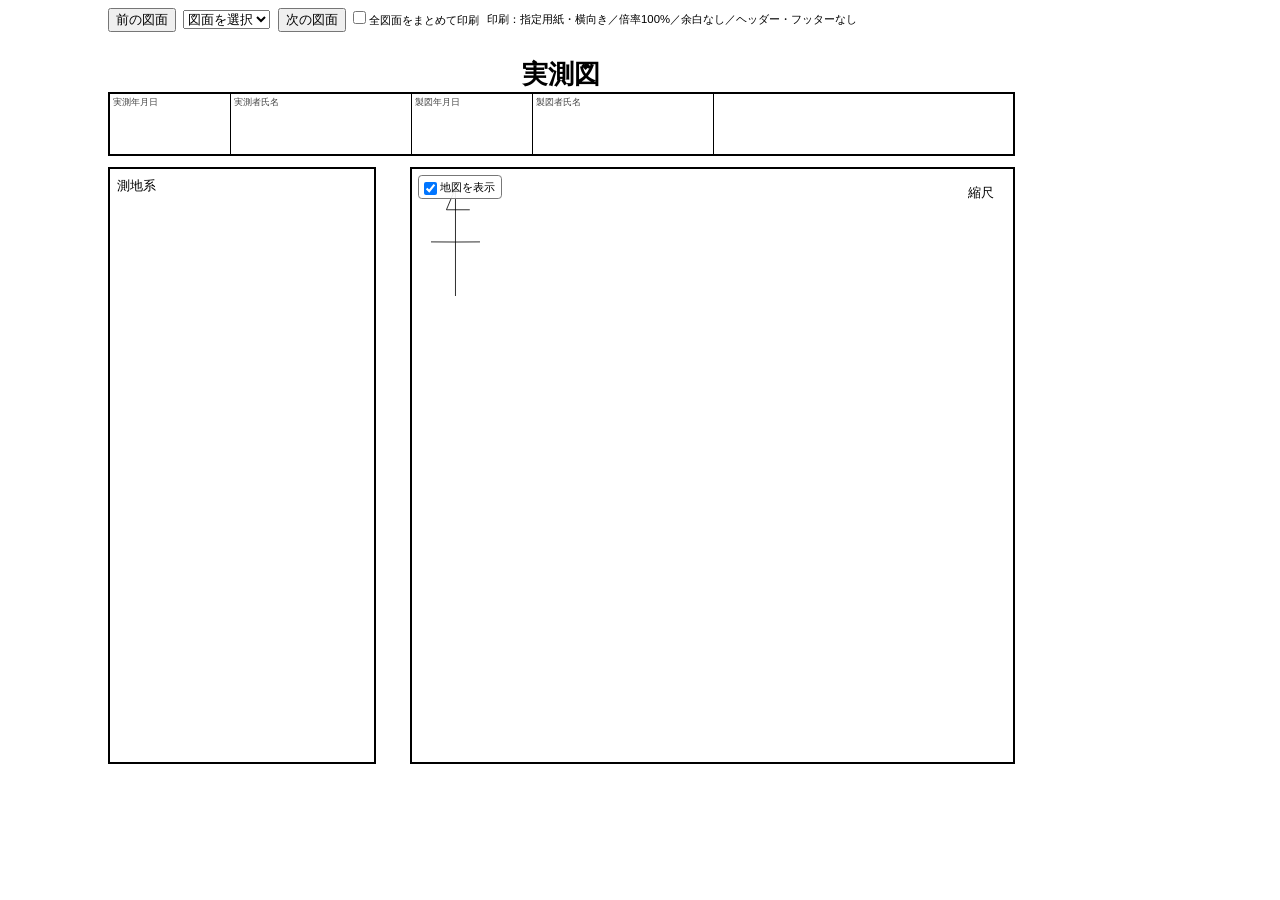
<file: html_shinsoku/index.html>
<!DOCTYPE html>
<html lang="ja">
<head>
  <meta charset="UTF-8">
  <title>sample</title>
  <link rel="stylesheet" href="asset/katex/katex.min.css">
  <link rel="stylesheet" href="asset/index.css">
</head>
<body>
  <div id="main_container">
    <h1>実測図</h1>
    <div id="zumen_select" class="print_hide">
      <button type="button" id="drawing_previous">前の図面</button>
      <select id="zumen_type">
        <option value="">図面を選択</option>
      </select>
      <button type="button" id="drawing_next">次の図面</button>
      <label><input type="checkbox" id="print_all"> 全図面をまとめて印刷</label>
      <label id="application_number_control" hidden>申請番号
        <input type="text" id="application_number_input" autocomplete="off" placeholder="例 2002-089">
      </label>
    </div>
    <div id="info_container">
      <div id="jissokudate">
        <div class="description">実測年月日</div>
        <div class="value" id="sokuryobi"></div>
      </div>
      <div id="jissokusya">
        <div class="description">実測者氏名</div>
        <div class="value">
          <div class="value1" id="sokuryojigyosha">
          </div>
          <div class="value2" id="sokuryosha">
          </div>
        </div>
      </div>
      <div id="seizudate">
        <div class="description">製図年月日</div>
        <div class="value" id="seizubi"></div>
      </div>
      <div id="seizusya">
        <div class="description">製図者氏名</div>
        <div class="value">
          <div class="value1" id="seizujigyosha">
          </div>
          <div class="value2" id="seizusha">
          </div>
        </div>
      </div>
      <div id="location">
        <div class="value">
          <div class="value1" id="sanrinshoyusha">
          </div>
          <div class="value2" id="rinshohan">
          </div>
          <div class="application-number-row" hidden>
            <span class="application-number-label">申請番号</span>
            <span id="application_number"></span>
          </div>
        </div>
      </div>
    </div>
    <div id="sub_container">
      <div id="xy_container">
        <dl id="detail">
          <div data-option-panel="mix">
            <dt class="description">外周全長</dt>
            <dd class="value"><span id="shui_length"></span>m</dd>
          </div>
          <!-- <div>
            <dt class="description">延長</dt>
            <dd class="value"><span></span>m</dd>
          </div> -->
          <div data-option-panel="mix">
            <dt class="description">面積</dt>
            <dd class="value"><span id="area"></span>m<sup>2</sup></dd>
          </div>
          <!-- <div>
            <dt class="description">幅</dt>
            <dd class="value"><span></span>m</dd>
          </div> -->
          <div id="crs_detail">
            <dt class="description">測地系&nbsp;</dt>
            <dd class="value" id="crs"></dd>
          </div>
        </dl>
        <div id="xy_updown" class="print_hide" hidden>
          <button type="button" id="xy_prev">▲</button>
          <button type="button" id="xy_next">▼</button>
        </div>
      </div>
      <div id="map_container" data-map-visible="1">
        <label id="map_visibility_control" class="print_hide" title="地図欄の表示を切り替える">
          <input type="checkbox" id="map_visibility_toggle" checked>
          <span>地図を表示</span>
        </label>
        <div id="map_detail">
          <dl>
            <div id="area2_" data-option-panel="mix">
              <dt class="description">面積&nbsp;</dt>
              <dd class="value"><span id="area2"></span>m<sup>2</sup></dd>
            </div>
            <!-- <div>
              <dt class="description">延長&nbsp;</dt>
              <dd class="value">
                m</dd>
            </div> -->
            <div id="scale_">
                <dt class="description">縮尺&nbsp;</dt>
              <dd class="value" id="scale"></dd>
            </div>
          </dl>
        </div>
        <div id="map">
          <img src="asset/houi.svg" alt="" id="houi">
          <!-- <img src="asset/shui_map.png" alt="" class="main_map" data-option-panel="shui"> -->
          <!-- <img src="asset/haisui_map.png" alt="" class="main_map" data-option-panel="haisui"> -->
          <!-- <img src="asset/mix_map.png" alt="" class="main_map" data-option-panel="mix"> -->
        </div>
        <div id="calc" data-option-panel="mix">
          <div id="calc_distance"></div>
          <div id="calc_area"></div>
        </div>
      </div>
    </div>
  </div>
  <script src="asset/katex/katex.min.js"></script>
  <script src="asset/sheet.js"></script>
</body>
</html>
</file>
<file: html_shinsoku/asset/index.css>
body, body * {
    margin: 0;
    box-sizing: border-box;
}
[hidden] {
    display: none !important;
}
h1 {
    text-align: center;
    font-size: 7mm;
    font-family: 'Yu Mincho', 'serif';
    padding-top: 15mm;
}
#zumen_select {
    position: absolute;
    top: 15mm;
    left: 30mm;
}
#main_container {
    width: 297mm;
    height: 210mm;
}
#info_container {
    width: 240mm;
    height: 17mm;
    font-family: 'Yu Mincho', 'serif';
    display: grid;
    grid-template-columns: 32mm 48mm 32mm 48mm auto;
    font-size: 3mm;
    font-family: 'Yu Mincho', 'serif';
    border: .7mm solid black;
    margin: 0 auto;
}
#info_container > div {
    border-right: .4mm solid black;
    display: flex;
    flex-direction: column;
}
#info_container > div:last-child {
    border-right: none;
}
#info_container .value {
    text-align: center;
    height: auto;
    flex: 1;
    display: flex;
    justify-content: center;
    flex-direction: column;
}
#sub_container {
    width: 240mm;
    height: 158mm;
    margin: 3mm auto 0;
    display: flex;
    justify-content: space-between;
    font-family: 'Yu Gothic', 'sans-serif';
    font-size: 3.5mm;
}
#xy_container {
    position: relative;
    width: 71mm;
    height: 100%;
    border: .7mm solid black;
    display: flex;
    flex-direction: column;
    padding: 2mm;
}
#map_container {
    width: 160mm;
    height: 100%;
    border: .7mm solid black;
    padding: 4mm;
    display: flex;
    flex-direction: column;
    justify-content: space-between;
    position: relative;
}
#map_visibility_control {
    position: absolute;
    top: 1.5mm;
    left: 1.5mm;
    z-index: 10;
    padding: 1mm 1.5mm;
    background: rgba(255, 255, 255, .9);
    border: .25mm solid #777;
    border-radius: 1mm;
    white-space: nowrap;
    cursor: pointer;
    font-size: 3mm;
}
#map_visibility_control input {
    vertical-align: middle;
}
#map_container[data-map-visible="0"] > :not(#map_visibility_control) {
    display: none !important;
}
#detail {
    display: flex;
    flex-direction: row;
    justify-content: space-between;
    flex-wrap: wrap;
}
#detail > div {
    white-space: nowrap;
    overflow: visible;
    width: 45%;
    display: flex;
    flex-direction: row;
    justify-content: space-between;
}
#detail > #crs_detail {
    width: 100%;
}
#crs_detail #crs {
    min-width: 0;
    padding-left: 2mm;
    white-space: normal;
    overflow-wrap: anywhere;
    text-align: right;
    font-size: 2.6mm;
}
#xy_table,
.xy_table {
    margin-top: 2mm;
    font-size: smaller;
    border-spacing: 0;
}
#xy_table td,
.xy_table td {
    text-align: center;
}
#map_detail {
  display: flex;
  justify-content: flex-end;
}
#map_detail dl {
  display: flex;
  width: 50%;
  justify-content: space-between;
  flex-direction: row-reverse;
}
#map_detail dl div {
  display: flex;
  justify-content: space-between;
  align-items: center;
}
#calc {
  border: .7mm solid black;
  width: 145mm;
  margin: 0 auto;
  min-height: 24mm;
  display: flex;
  flex-shrink: 0;
}
#calc[data-page-mode="separate"] { visibility: hidden; }
.calculation-sheet { width: 297mm; height: 210mm; transform: scale(var(--paper-factor, 1)); transform-origin: top left; }
.calculation-content { width: 240mm; height: 158mm; margin: 3mm auto 0; font: 3.5mm 'Yu Gothic', sans-serif; }
.calculation-content #calc { width: 100%; visibility: visible; }
.coordinates-calculation-sheet .calculation-content { width: 160mm; height: 100%; margin: 0; }
#calc > div {
  padding: 2mm;
  min-width: 0;
}
#calc_distance {
  flex: 0 0 42%;
  border-right: .7mm solid black;
  display: flex;
  flex-direction: column;
  justify-content: space-around;
  gap: 2mm;
}
#calc_area {
  flex: 1 1 58%;
  display: flex;
  flex-direction: column;
  justify-content: space-around;
  gap: 1.5mm;
}
#calc[data-side-count="1"] > div {
  flex-basis: 100%;
  border-right: 0;
}
.calc-row {
  min-width: 0;
}
.calc-area-row {
  display: grid;
  grid-template-columns: auto minmax(0, 1fr);
  column-gap: 2mm;
  align-items: start;
}
.calc-label {
  white-space: nowrap;
}
.calc-formula {
  min-width: 0;
  text-align: right;
  overflow-wrap: anywhere;
}
.calc-result {
  color: #d00000;
}
.calc-note {
  display: block;
  white-space: nowrap;
  font-size: 2.5mm;
}
.latex-flow {
  display: flex;
  flex-wrap: wrap;
  justify-content: flex-end;
  align-items: baseline;
  gap: .15em .4em;
}
.calc-distance-row .latex-flow {
  justify-content: flex-start;
}
#calc .katex {
  font-size: 1em;
}
#map {
  flex: 1;
}
#houi {
  position: absolute;
  top: 5mm;
  left: 5mm;
  width: 13mm;
}
.main_map {
  position: absolute;
  top: 5mm;
  left: 5mm;
  width: 150mm;
  height: 150mm;
  z-index: -1;
}
@page {
    size: A4 landscape;
    margin: 0;
}
#scale_ .value div {
  justify-content: center;
}
#area2_ .value > div {
  flex-direction: column;
}
@media print {
    .print_hide {
        display: none;
    }
}
#xy_updown {
  position: absolute;
  top: 50%;
  left: -20mm;
  transform: translateY(-50%);
}
#xy_updown button {
  display: block;
  width: 15mm;
  height: 10mm;
  margin: 2mm 0;
}
#zumen_select #xy_updown { position: static; transform: none; display: inline-flex; align-items: center; gap: 1mm; }
#zumen_select #xy_updown button { display: inline-block; width: auto; height: auto; margin: 0; }

/* Keep the measurement sheet's coordinate table and map proportions on A3. */
#main_container { transform: scale(var(--paper-factor, 1)); transform-origin: top left; }
body[data-paper="A3"] { width: 420mm; }
#zumen_select { top: 2mm; left: 28.5mm; display: flex; align-items: center; gap: 2mm; font: 3mm "Yu Gothic", sans-serif; z-index: 20; }
#info_container > div { min-width: 0; position: relative; overflow: hidden; }
#info_container .description { position: absolute; top: .6mm; left: .8mm; font-size: 2.4mm; color: #444; }
#info_container .value { padding: 3.8mm .6mm .5mm; min-height: 0; overflow-wrap: anywhere; overflow: hidden; }
#info_container .value1, #info_container .value2 { min-width: 0; min-height: 0; line-height: 1.2; }
#info_container :is(#jissokusya, #seizusya) .value { padding-top: 4.5mm; gap: .35mm; }
#info_container :is(#jissokusya, #seizusya) .value > div { flex: 0 1 auto; }
#application_number_input { width: 30mm; font: inherit; }
#info_container #location .value { padding-top: .5mm; gap: .35mm; }
#info_container #location .value > div {
  flex: 0 1 auto;
  min-height: 0;
  line-height: 1.2;
  overflow: hidden;
}
#location .application-number-row { order: 1; }
#location .application-number-label { color: #444; font-size: .85em; margin-inline-end: .7em; white-space: nowrap; }
#print_pages { display: none; }
@media print {
  .print_hide { display: none !important; }
  body { width: 297mm; }
  body[data-paper="A3"] { width: 420mm; }
  body[data-print-all="1"] > #main_container { display: none; }
  body[data-print-all="1"] > .calculation-sheet { display: none; }
  body[data-print-all="1"] > #print_pages { display: block; }
  .print-page { width: 297mm; height: 210mm; overflow: hidden; break-after: page; }
  body[data-paper="A3"] .print-page { width: 420mm; height: 297mm; }
  .print-page:last-child { break-after: auto; }
}

#info_container .value1, #info_container .value2 { flex: 1 1 0; overflow: hidden; display: -webkit-box; -webkit-box-orient: vertical; -webkit-line-clamp: 2; }
</file>
